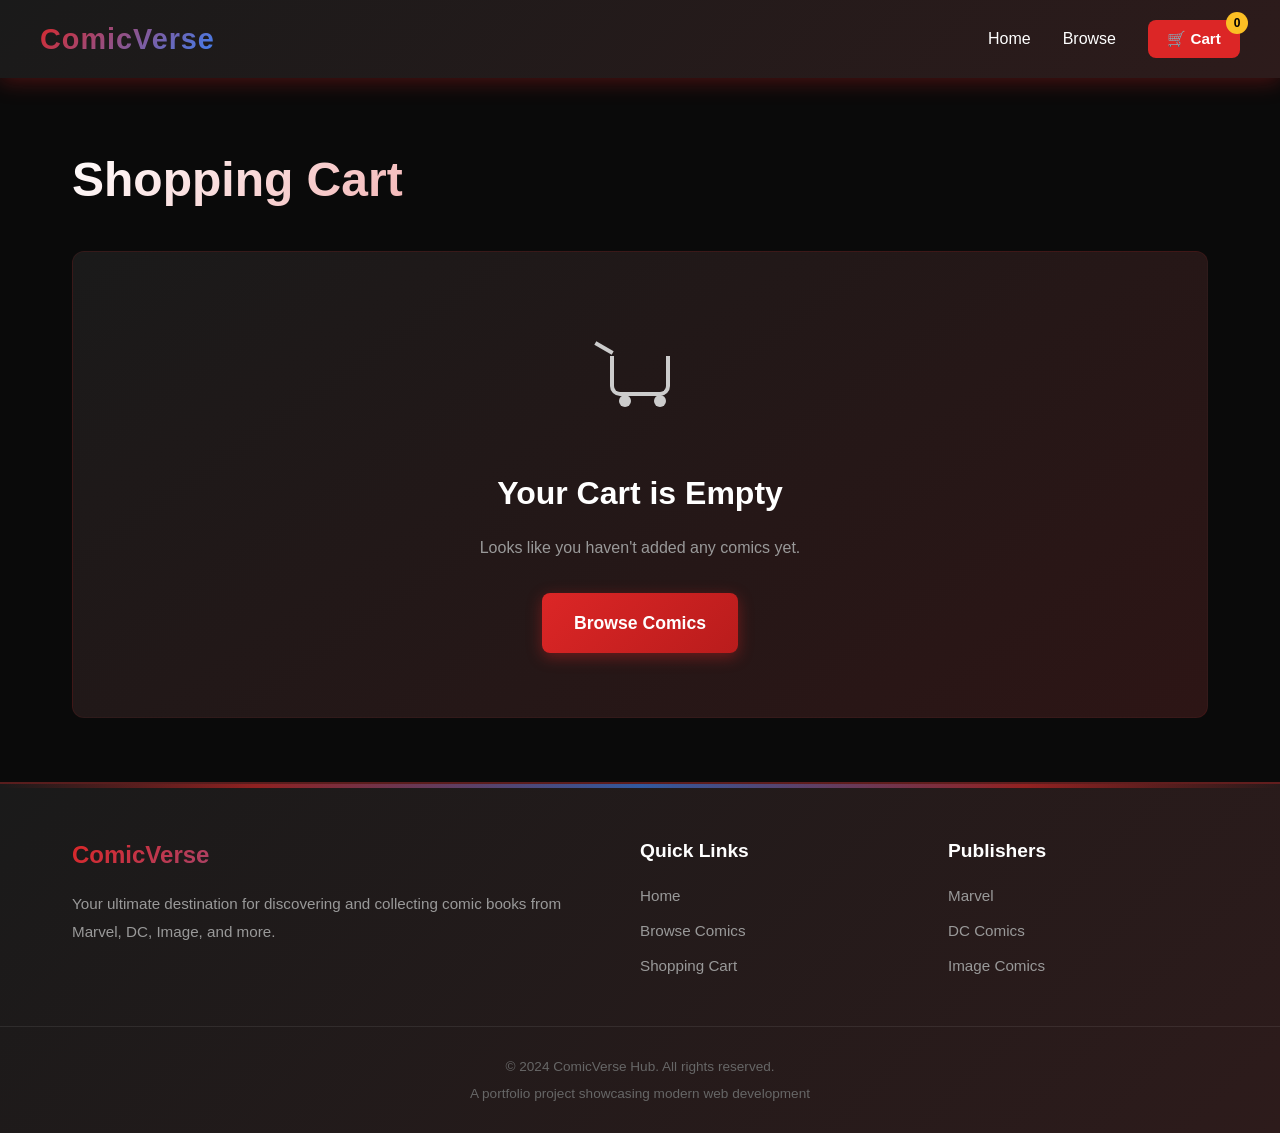
<file: cart.html>
<!DOCTYPE html>
<html lang="en">
<head>
  <meta charset="UTF-8">
  <meta name="viewport" content="width=device-width, initial-scale=1.0">
  <title>Shopping Cart - ComicVerse</title>
  <link rel="stylesheet" href="styles.css">
  <style>
    /* Cart Layout */
    .cart-layout {
      display: grid;
      grid-template-columns: 1fr;
      gap: 2rem;
      margin-top: 2rem;
    }
    @media (min-width: 769px) {
      .cart-layout {
        grid-template-columns: 65% 30%;
        justify-content: space-between;
      }
    }

    .cart-left {
      display: flex;
      flex-direction: column;
    }

    .cart-right {
      position: sticky;
      top: 100px;
      height: max-content;
    }

    /* Actions Bar */
    .cart-actions {
      display: flex;
      justify-content: space-between;
      align-items: center;
      background: var(--bg-surface);
      padding: 1rem 1.5rem;
      border-radius: var(--radius-md);
      margin-bottom: 1.5rem;
      border: 1px solid var(--clr-primary-faint);
    }
    .cart-actions p {
      font-weight: 600;
      color: var(--text-primary);
    }
    .clear-cart-btn {
      background: transparent;
      color: var(--text-secondary);
      border: 1px solid var(--text-dim);
      padding: 0.5rem 1rem;
      border-radius: var(--radius-sm);
      cursor: pointer;
      transition: all var(--transition);
      font-size: 0.9rem;
    }
    .clear-cart-btn:hover {
      background: rgba(220, 38, 38, 0.1);
      color: var(--clr-primary);
      border-color: var(--clr-primary);
    }

    /* Cart Items */
    .cart-items-container {
      display: flex;
      flex-direction: column;
      gap: 1.5rem;
    }
    .cart-item {
      background: linear-gradient(145deg, var(--bg-surface) 0%, var(--bg-surface-end) 100%);
      border-radius: var(--radius-lg);
      padding: 1.5rem;
      display: flex;
      gap: 1.5rem;
      border: 1px solid var(--clr-primary-faint);
      transition: all var(--transition);
      animation: slideInLeft 0.4s ease forwards;
      opacity: 0;
      position: relative;
    }
    @keyframes slideInLeft {
      from { opacity: 0; transform: translateX(-30px); }
      to { opacity: 1; transform: translateX(0); }
    }
    .cart-item:hover {
      border-color: var(--clr-primary-border);
      box-shadow: 0 4px 20px var(--clr-primary-glow);
    }
    .cart-item-image {
      width: 100px;
      height: 150px;
      border-radius: var(--radius-md);
      overflow: hidden;
      flex-shrink: 0;
    }
    .cart-item-image img {
      width: 100%;
      height: 100%;
      object-fit: cover;
      transition: transform var(--transition);
    }
    .cart-item:hover .cart-item-image img {
      transform: scale(1.05);
    }
    .cart-item-details {
      flex: 1;
      display: flex;
      flex-direction: column;
    }
    .cart-item-header h3 {
      font-size: 1.2rem;
      color: var(--text-primary);
      margin-bottom: 0.3rem;
    }
    .cart-item-header p {
      color: var(--text-secondary);
      font-size: 0.9rem;
    }
    .cart-item-price {
      color: var(--clr-primary);
      font-weight: bold;
      font-size: 1.1rem;
      margin: 0.5rem 0;
    }
    .cart-item-bottom {
      display: flex;
      justify-content: space-between;
      align-items: center;
      margin-top: auto;
    }
    .remove-btn {
      background: transparent;
      color: var(--text-secondary);
      border: none;
      cursor: pointer;
      font-size: 0.95rem;
      transition: color var(--transition);
    }
    .remove-btn:hover {
      color: var(--clr-primary);
      text-decoration: underline;
    }
    .qty-display {
      font-weight: bold;
      width: 20px;
      text-align: center;
    }

    /* Swipe Hint (Mobile) */
    .swipe-hint {
      display: none;
      font-size: 0.85rem;
      color: var(--text-muted);
      text-align: center;
      margin-top: 1rem;
      opacity: 0.7;
    }
    @media (max-width: 768px) {
      .cart-item {
        flex-direction: column;
        padding: 1rem;
      }
      .cart-item-image {
        width: 100%;
        height: 250px;
      }
      .cart-item-bottom {
        flex-direction: column;
        align-items: flex-start;
        gap: 1rem;
        margin-top: 1rem;
      }
      .swipe-hint {
        display: block;
        animation: swipeAnim 2s infinite;
      }
    }
    @keyframes swipeAnim {
      0%, 100% { transform: translateX(0); }
      50% { transform: translateX(-5px); }
    }

    /* Coupon Section */
    .coupon-section {
      background: var(--bg-surface);
      padding: 1.5rem;
      border-radius: var(--radius-lg);
      border: 1px solid var(--clr-primary-faint);
      margin-bottom: 1.5rem;
    }
    .coupon-section h3 {
      font-size: 1.1rem;
      margin-bottom: 1rem;
    }
    .coupon-input-group {
      display: flex;
      gap: 0.5rem;
    }
    .coupon-input-group input {
      flex: 1;
      background: rgba(0, 0, 0, 0.5);
      border: 1px solid var(--clr-primary-faint);
      color: white;
      padding: 0.8rem;
      border-radius: var(--radius-md);
      outline: none;
      transition: border-color var(--transition);
    }
    .coupon-input-group input:focus {
      border-color: var(--clr-primary);
    }
    .coupon-input-group button {
      background: var(--clr-primary);
      color: white;
      border: none;
      padding: 0 1rem;
      border-radius: var(--radius-md);
      cursor: pointer;
      font-weight: bold;
      transition: background var(--transition);
    }
    .coupon-input-group button:hover {
      background: var(--clr-primary-dark);
    }
    .coupon-msg {
      font-size: 0.85rem;
      margin-top: 0.5rem;
      min-height: 1.2em;
    }
    .coupon-msg.error { color: var(--clr-primary); }
    .coupon-msg.success { color: var(--clr-success); }

    /* Cart Summary */
    .cart-summary {
      background: linear-gradient(145deg, var(--bg-surface) 0%, var(--bg-surface-end) 100%);
      padding: 2rem;
      border-radius: var(--radius-lg);
      border: 1px solid var(--clr-primary-faint);
      box-shadow: 0 8px 30px rgba(0, 0, 0, 0.3);
    }
    .summary-row {
      display: flex;
      justify-content: space-between;
      margin-bottom: 1rem;
      color: var(--text-secondary);
    }
    .summary-row.discount-row {
      color: var(--clr-success);
      display: none;
    }
    .summary-row.discount-row.active {
      display: flex;
    }
    .summary-row.total-row {
      margin-top: 1rem;
      padding-top: 1rem;
      border-top: 1px solid var(--clr-primary-faint);
      color: var(--text-primary);
      font-size: 1.5rem;
      font-weight: bold;
    }
    .summary-row.total-row .val {
      color: var(--clr-primary);
      display: inline-block;
    }
    .flash-anim {
      animation: flashVal 0.4s ease;
    }
    @keyframes flashVal {
      0% { transform: scale(1); color: var(--clr-primary); }
      50% { transform: scale(1.1); color: #fff; }
      100% { transform: scale(1); color: var(--clr-primary); }
    }
    .checkout-btn {
      width: 100%;
      margin-top: 1.5rem;
      justify-content: center;
    }

    /* Empty Cart */
    .empty-cart-container {
      display: none;
      text-align: center;
      padding: 4rem 2rem;
      background: linear-gradient(145deg, var(--bg-surface) 0%, var(--bg-surface-end) 100%);
      border-radius: var(--radius-lg);
      border: 1px solid var(--clr-primary-faint);
      margin-top: 2rem;
    }
    .empty-cart-icon-wrapper {
      position: relative;
      width: 120px;
      height: 120px;
      margin: 0 auto 2rem;
      animation: float 3s ease-in-out infinite;
    }
    @keyframes float {
      0%, 100% { transform: translateY(0); }
      50% { transform: translateY(-15px); }
    }
    /* CSS Drawn Cart */
    .css-cart {
      position: absolute;
      top: 50%;
      left: 50%;
      transform: translate(-50%, -50%);
      width: 60px;
      height: 40px;
      border: 4px solid var(--text-muted);
      border-top: none;
      border-radius: 0 0 10px 10px;
    }
    .css-cart::before {
      content: "";
      position: absolute;
      top: -10px;
      left: -20px;
      width: 20px;
      height: 4px;
      background: var(--text-muted);
      transform: rotate(30deg);
    }
    .css-cart::after {
      content: "";
      position: absolute;
      bottom: -15px;
      left: 5px;
      width: 12px;
      height: 12px;
      border-radius: 50%;
      background: var(--text-muted);
      box-shadow: 35px 0 0 var(--text-muted);
    }
    .empty-cart-container h2 {
      font-size: 2rem;
      margin-bottom: 1rem;
    }
    .empty-cart-container p {
      color: var(--text-secondary);
      margin-bottom: 2rem;
    }

    /* Checkout Modal Animations */
    .confetti-container {
      position: absolute;
      top: 0; left: 0; width: 100%; height: 100%;
      pointer-events: none;
      overflow: hidden;
      z-index: 0;
      border-radius: var(--radius-xl);
    }
    .confetti {
      position: absolute;
      width: 10px;
      height: 10px;
      background: var(--clr-primary);
      border-radius: 50%;
      animation: fall linear forwards;
    }
    @keyframes fall {
      to { transform: translateY(150%) rotate(360deg); }
    }
    .modal-content-centered {
      text-align: center;
      padding: 3rem;
      max-width: 500px;
    }
    .success-icon {
      font-size: 4rem;
      margin-bottom: 1rem;
      animation: bounceSuccess 1s ease;
      position: relative;
      z-index: 1;
    }
    @keyframes bounceSuccess {
      0%, 20%, 50%, 80%, 100% { transform: translateY(0); }
      40% { transform: translateY(-30px); }
      60% { transform: translateY(-15px); }
    }
    .modal-text {
      position: relative;
      z-index: 1;
    }
  </style>
</head>
<body>

  <!-- Shared Navigation -->
  <nav role="navigation" aria-label="Main navigation">
    <div class="nav-container">
      <a href="index.html" class="logo" aria-label="ComicVerse Home">ComicVerse</a>
      <button class="hamburger" onclick="toggleMobileNav()" aria-label="Toggle navigation menu" aria-expanded="false">
        <span></span><span></span><span></span>
      </button>
      <ul class="nav-links">
        <li><a href="index.html">Home</a></li>
        <li><a href="browse.html">Browse</a></li>
        <li>
          <button class="cart-btn" onclick="window.location.href='cart.html'">
            🛒 Cart <span class="cart-badge" id="cartBadge">0</span>
          </button>
        </li>
      </ul>
    </div>
    <div class="mobile-nav-overlay" id="mobileNav">
      <ul class="mobile-nav-links">
        <li><a href="index.html">Home</a></li>
        <li><a href="browse.html">Browse</a></li>
        <li><a href="cart.html" class="active">🛒 Cart</a></li>
      </ul>
    </div>
  </nav>

  <!-- Cart Content -->
  <main class="section">
    <h1 class="page-title">Shopping Cart</h1>

    <!-- Empty Cart -->
    <div class="empty-cart-container" id="emptyCart">
      <div class="empty-cart-icon-wrapper">
        <div class="css-cart"></div>
      </div>
      <h2>Your Cart is Empty</h2>
      <p>Looks like you haven't added any comics yet.</p>
      <a href="browse.html" class="cta-button primary">Browse Comics</a>
    </div>

    <!-- Active Cart -->
    <div class="cart-layout" id="cartContent">
      <div class="cart-left">
        <div class="cart-actions">
          <p id="cartItemCount">0 item(s) in your cart</p>
          <button class="clear-cart-btn" onclick="promptClearCart()">Clear All</button>
        </div>
        
        <div class="cart-items-container" id="cartItems">
          <!-- Items injected here by JS -->
        </div>
        <div class="swipe-hint">← Swipe on items to see more</div>
      </div>
      
      <div class="cart-right">
        <div class="coupon-section">
          <h3>Promo Code</h3>
          <div class="coupon-input-group">
            <input type="text" id="couponCode" placeholder="Enter code (e.g., COMIC10)">
            <button onclick="applyCoupon()">Apply</button>
          </div>
          <div class="coupon-msg" id="couponMsg"></div>
        </div>

        <div class="cart-summary">
          <div class="summary-row">
            <span>Subtotal</span>
            <span id="subtotalVal">$0.00</span>
          </div>
          <div class="summary-row discount-row" id="discountRow">
            <span>Discount (10%)</span>
            <span id="discountVal">-$0.00</span>
          </div>
          <div class="summary-row">
            <span>Tax (10%)</span>
            <span id="taxVal">$0.00</span>
          </div>
          <div class="summary-row">
            <span>Shipping</span>
            <span>FREE</span>
          </div>
          <div class="summary-row total-row">
            <span>Total</span>
            <span class="val" id="totalVal">$0.00</span>
          </div>
          <button class="cta-button primary checkout-btn" onclick="checkout()">Proceed to Checkout</button>
        </div>
      </div>
    </div>
  </main>

  <!-- Checkout Success Modal -->
  <div class="modal" id="checkoutModal">
    <div class="modal-content modal-content-centered">
      <div class="confetti-container" id="confettiContainer"></div>
      <div class="success-icon">🎉</div>
      <h2 class="modal-text" style="margin-bottom: 1rem; color: var(--text-primary);">Order Placed Successfully!</h2>
      <p class="modal-text" style="color: var(--text-secondary); margin-bottom: 2rem;">
        Thank you for your simulated order! Your comics will be delivered to your digital library.
      </p>
      <button class="cta-button primary modal-text" onclick="continueShopping()">Continue Shopping</button>
    </div>
  </div>

  <!-- Shared Footer -->
  <footer class="site-footer" role="contentinfo">
    <!-- Injected by JS or populated here -->
  </footer>

  <!-- Shared End of Body -->
  <div class="notification" id="notification"></div>
  <button class="scroll-top-btn" id="scrollTopBtn" aria-label="Scroll to top">↑</button>

  <!-- Scripts -->
  <script src="comics-data.js"></script>
  <script src="shared.js"></script>
  <script>
    let isCouponApplied = false;

    document.addEventListener("DOMContentLoaded", () => {
      // Inject footer
      const footer = document.querySelector(".site-footer");
      if (footer && typeof getFooterHTML === "function") {
        footer.innerHTML = getFooterHTML();
      }
      loadCartPage();
    });

    function loadCartPage() {
      const cart = getCart();
      const emptyCart = document.getElementById("emptyCart");
      const cartContent = document.getElementById("cartContent");
      const cartItemsContainer = document.getElementById("cartItems");
      
      if (cart.length === 0) {
        emptyCart.style.display = "block";
        cartContent.style.display = "none";
      } else {
        emptyCart.style.display = "none";
        cartContent.style.display = "grid";
        
        // Render items
        cartItemsContainer.innerHTML = "";
        cart.forEach((item, index) => {
          const itemEl = document.createElement("div");
          itemEl.className = "cart-item";
          itemEl.style.animationDelay = (index * 0.1) + "s";
          itemEl.innerHTML = `
            <div class="cart-item-image">
              <img src="${item.cover}" alt="${item.title}" loading="lazy">
            </div>
            <div class="cart-item-details">
              <div class="cart-item-header">
                <h3>${item.title}</h3>
                <p>${item.publisher} • ${item.character}</p>
              </div>
              <div class="cart-item-price">$${item.price.toFixed(2)}</div>
              <div class="cart-item-bottom">
                <div class="quantity-controls">
                  <button class="quantity-btn" onclick="updateItemQty('${item.id}', -1)" aria-label="Decrease quantity">-</button>
                  <span class="qty-display">${item.quantity}</span>
                  <button class="quantity-btn" onclick="updateItemQty('${item.id}', 1)" aria-label="Increase quantity">+</button>
                </div>
                <button class="remove-btn" onclick="removeItem('${item.id}')">Remove</button>
              </div>
            </div>
          `;
          cartItemsContainer.appendChild(itemEl);
        });

        const totalItems = cart.reduce((sum, item) => sum + item.quantity, 0);
        document.getElementById("cartItemCount").textContent = `${totalItems} item(s) in your cart`;

        updateSummaryUI();
      }
    }

    function updateItemQty(id, delta) {
      let cart = getCart();
      const item = cart.find(i => i.id === id);
      if (item) {
        item.quantity += delta;
        if (item.quantity <= 0) {
          cart = cart.filter(i => i.id !== id);
        }
        saveCart(cart);
        loadCartPage();
      }
    }

    function removeItem(id) {
      let cart = getCart();
      cart = cart.filter(i => i.id !== id);
      saveCart(cart);
      loadCartPage();
    }

    function promptClearCart() {
      if (confirm("Are you sure you want to clear your cart?")) {
        saveCart([]);
        isCouponApplied = false;
        loadCartPage();
      }
    }

    function applyCoupon() {
      const code = document.getElementById("couponCode").value.trim().toUpperCase();
      const msgEl = document.getElementById("couponMsg");
      
      if (!code) {
        msgEl.textContent = "Please enter a code.";
        msgEl.className = "coupon-msg error";
        return;
      }

      if (code === "COMIC10") {
        isCouponApplied = true;
        msgEl.textContent = "Coupon applied successfully!";
        msgEl.className = "coupon-msg success";
        updateSummaryUI();
      } else {
        isCouponApplied = false;
        msgEl.textContent = "Invalid promo code.";
        msgEl.className = "coupon-msg error";
        updateSummaryUI();
      }
    }

    function updateSummaryUI() {
      const cart = getCart();
      const subtotal = cart.reduce((sum, item) => sum + (item.price * item.quantity), 0);
      
      let discount = 0;
      const discountRow = document.getElementById("discountRow");
      if (isCouponApplied) {
        discount = subtotal * 0.1;
        discountRow.classList.add("active");
      } else {
        discountRow.classList.remove("active");
      }

      const afterDiscount = subtotal - discount;
      const tax = afterDiscount * 0.1;
      const total = afterDiscount + tax;

      document.getElementById("subtotalVal").textContent = "$" + subtotal.toFixed(2);
      document.getElementById("discountVal").textContent = "-$" + discount.toFixed(2);
      document.getElementById("taxVal").textContent = "$" + tax.toFixed(2);
      
      const totalValEl = document.getElementById("totalVal");
      totalValEl.textContent = "$" + total.toFixed(2);
      
      // Flash animation on total change
      totalValEl.classList.remove("flash-anim");
      void totalValEl.offsetWidth; // trigger reflow
      totalValEl.classList.add("flash-anim");
    }

    function checkout() {
      const modal = document.getElementById("checkoutModal");
      modal.classList.add("active");
      generateConfetti();
    }

    function continueShopping() {
      saveCart([]);
      document.getElementById("checkoutModal").classList.remove("active");
      window.location.href = "index.html";
    }

    function generateConfetti() {
      const container = document.getElementById("confettiContainer");
      container.innerHTML = "";
      const colors = ['#dc2626', '#3b82f6', '#fbbf24', '#059669', '#ffffff'];
      
      for (let i = 0; i < 50; i++) {
        const confetti = document.createElement("div");
        confetti.className = "confetti";
        confetti.style.left = Math.random() * 100 + "%";
        confetti.style.top = -10 + "px";
        confetti.style.background = colors[Math.floor(Math.random() * colors.length)];
        confetti.style.animationDuration = (Math.random() * 1 + 1) + "s";
        confetti.style.animationDelay = (Math.random() * 0.5) + "s";
        container.appendChild(confetti);
      }
    }
  </script>
</body>
</html>
</file>
<file: styles.css>
/* ============================================
   ComicVerse Hub — Global Stylesheet
   ============================================ */

/* ---- 1. CSS Custom Properties ---- */
:root {
  --clr-primary: #dc2626;
  --clr-primary-dark: #b91c1c;
  --clr-primary-darkest: #7f1d1d;
  --clr-primary-glow: rgba(220, 38, 38, 0.3);
  --clr-primary-faint: rgba(220, 38, 38, 0.1);
  --clr-primary-subtle: rgba(220, 38, 38, 0.2);
  --clr-primary-border: rgba(220, 38, 38, 0.3);
  --clr-accent: #3b82f6;
  --clr-accent-dark: #1e3a8a;
  --clr-rating: #fbbf24;
  --clr-success: #059669;
  --clr-success-dark: #047857;

  --bg-body: #0a0a0a;
  --bg-surface: #1a1a1a;
  --bg-surface-end: #2d1515;
  --bg-nav-start: #1a1a1a;
  --bg-nav-end: #2d1b1b;
  --bg-overlay: rgba(0, 0, 0, 0.9);
  --bg-glass: rgba(0, 0, 0, 0.6);

  --text-primary: #ffffff;
  --text-secondary: #999999;
  --text-muted: #cccccc;
  --text-dim: #666666;

  --radius-sm: 6px;
  --radius-md: 8px;
  --radius-lg: 12px;
  --radius-xl: 16px;
  --radius-pill: 20px;
  --radius-full: 50%;

  --transition-fast: 0.2s ease;
  --transition: 0.3s ease;
  --transition-slow: 0.5s ease;

  --max-width: 1200px;
  --nav-height: 70px;
}

/* ---- 2. Base / Reset ---- */
*,
*::before,
*::after {
  margin: 0;
  padding: 0;
  box-sizing: border-box;
}

html {
  scroll-behavior: smooth;
}

body {
  font-family:
    -apple-system, BlinkMacSystemFont, "Segoe UI", Roboto, Oxygen, Ubuntu,
    Cantarell, sans-serif;
  background: var(--bg-body);
  color: var(--text-primary);
  line-height: 1.6;
  overflow-x: hidden;
  animation: pageLoad 0.6s ease;
}

::selection {
  background: var(--clr-primary);
  color: var(--text-primary);
}

img {
  max-width: 100%;
  height: auto;
  display: block;
}

a {
  color: inherit;
  text-decoration: none;
}

button {
  font-family: inherit;
}

/* Custom Scrollbar */
::-webkit-scrollbar {
  width: 8px;
}
::-webkit-scrollbar-track {
  background: var(--bg-body);
}
::-webkit-scrollbar-thumb {
  background: var(--clr-primary-darkest);
  border-radius: 4px;
}
::-webkit-scrollbar-thumb:hover {
  background: var(--clr-primary-dark);
}

/* ---- 3. Navigation ---- */
nav {
  background: linear-gradient(
    135deg,
    var(--bg-nav-start) 0%,
    var(--bg-nav-end) 100%
  );
  padding: 1rem 2rem;
  position: sticky;
  top: 0;
  z-index: 1000;
  box-shadow: 0 4px 20px var(--clr-primary-glow);
  backdrop-filter: blur(10px);
  -webkit-backdrop-filter: blur(10px);
}

.nav-container {
  max-width: var(--max-width);
  margin: 0 auto;
  display: flex;
  justify-content: space-between;
  align-items: center;
}

.logo {
  font-size: 1.8rem;
  font-weight: 900;
  background: linear-gradient(
    135deg,
    var(--clr-primary) 0%,
    var(--clr-accent) 100%
  );
  -webkit-background-clip: text;
  -webkit-text-fill-color: transparent;
  background-clip: text;
  text-decoration: none;
  letter-spacing: 1px;
  transition: transform var(--transition);
}

.logo:hover {
  transform: scale(1.05);
}

.nav-links {
  display: flex;
  gap: 2rem;
  list-style: none;
  align-items: center;
}

.nav-links a {
  color: var(--text-primary);
  text-decoration: none;
  transition: all var(--transition);
  font-weight: 500;
  position: relative;
  padding: 0.25rem 0;
}

.nav-links a:hover {
  color: var(--clr-primary);
}

.nav-links a::after {
  content: "";
  position: absolute;
  bottom: -5px;
  left: 0;
  width: 0;
  height: 2px;
  background: var(--clr-primary);
  transition: width var(--transition);
}

.nav-links a:hover::after {
  width: 100%;
}

.nav-links a.active {
  color: var(--clr-primary);
}

.nav-links a.active::after {
  width: 100%;
}

.cart-btn {
  position: relative;
  background: var(--clr-primary);
  color: white;
  border: none;
  padding: 0.6rem 1.2rem;
  border-radius: var(--radius-md);
  cursor: pointer;
  font-weight: 600;
  transition: all var(--transition);
  font-size: 0.95rem;
}

.cart-btn:hover {
  background: var(--clr-primary-dark);
  transform: translateY(-2px);
  box-shadow: 0 4px 12px rgba(220, 38, 38, 0.4);
}

.cart-badge {
  position: absolute;
  top: -8px;
  right: -8px;
  background: var(--clr-rating);
  color: #000;
  border-radius: var(--radius-full);
  width: 22px;
  height: 22px;
  display: flex;
  align-items: center;
  justify-content: center;
  font-size: 0.75rem;
  font-weight: bold;
  transition: transform var(--transition);
}

.cart-badge.bump {
  animation: cartBump 0.4s ease;
}

/* Hamburger Menu */
.hamburger {
  display: none;
  flex-direction: column;
  gap: 5px;
  background: transparent;
  border: none;
  cursor: pointer;
  padding: 5px;
  z-index: 1100;
}

.hamburger span {
  display: block;
  width: 28px;
  height: 3px;
  background: var(--text-primary);
  border-radius: 3px;
  transition: all var(--transition);
  transform-origin: center;
}

.hamburger.active span:nth-child(1) {
  transform: rotate(45deg) translate(6px, 6px);
}
.hamburger.active span:nth-child(2) {
  opacity: 0;
  transform: scaleX(0);
}
.hamburger.active span:nth-child(3) {
  transform: rotate(-45deg) translate(6px, -6px);
}

/* Mobile Nav Overlay */
.mobile-nav-overlay {
  position: fixed;
  top: 0;
  right: -100%;
  width: 280px;
  height: 100vh;
  background: linear-gradient(180deg, #111 0%, #1a0a0a 100%);
  z-index: 1050;
  transition: right 0.4s cubic-bezier(0.4, 0, 0.2, 1);
  padding: 5rem 2rem 2rem;
  box-shadow: -10px 0 40px rgba(0, 0, 0, 0.8);
}

.mobile-nav-overlay.active {
  right: 0;
}

.mobile-nav-backdrop {
  position: fixed;
  top: 0;
  left: 0;
  width: 100%;
  height: 100%;
  background: rgba(0, 0, 0, 0.6);
  backdrop-filter: blur(4px);
  z-index: 1040;
  opacity: 0;
  visibility: hidden;
  transition: all var(--transition);
}

.mobile-nav-backdrop.active {
  opacity: 1;
  visibility: visible;
}

.mobile-nav-links {
  list-style: none;
  display: flex;
  flex-direction: column;
  gap: 0.5rem;
}

.mobile-nav-links a {
  display: block;
  padding: 1rem 1.5rem;
  color: var(--text-primary);
  font-size: 1.2rem;
  font-weight: 600;
  border-radius: var(--radius-md);
  transition: all var(--transition);
  border-left: 3px solid transparent;
}

.mobile-nav-links a:hover,
.mobile-nav-links a.active {
  background: var(--clr-primary-subtle);
  border-left-color: var(--clr-primary);
  color: var(--clr-primary);
  transform: translateX(5px);
}

/* ---- 4. Layout / Sections ---- */
.section {
  max-width: var(--max-width);
  margin: 4rem auto;
  padding: 0 2rem;
}

.section-title {
  font-size: 2.5rem;
  margin-bottom: 2rem;
  font-weight: 800;
  background: linear-gradient(135deg, #fff 0%, var(--clr-primary) 100%);
  -webkit-background-clip: text;
  -webkit-text-fill-color: transparent;
  background-clip: text;
}

.page-title {
  font-size: 3rem;
  margin-bottom: 2rem;
  font-weight: 900;
  background: linear-gradient(135deg, #fff 0%, var(--clr-primary) 100%);
  -webkit-background-clip: text;
  -webkit-text-fill-color: transparent;
  background-clip: text;
}

/* ---- 5. Comic Cards ---- */
.comic-grid {
  display: grid;
  grid-template-columns: repeat(auto-fill, minmax(250px, 1fr));
  gap: 2rem;
}

.comic-grid.list-view {
  grid-template-columns: 1fr;
  gap: 1rem;
}

.comic-grid.list-view .comic-card {
  display: grid;
  grid-template-columns: 200px 1fr;
  max-height: 200px;
}

.comic-grid.list-view .comic-card-image {
  height: 200px;
}

.comic-grid.list-view .comic-card-content {
  display: flex;
  flex-direction: column;
  justify-content: center;
}

.comic-card {
  background: linear-gradient(
    145deg,
    var(--bg-surface) 0%,
    var(--bg-surface-end) 100%
  );
  border-radius: var(--radius-lg);
  overflow: hidden;
  transition: all var(--transition);
  cursor: pointer;
  border: 1px solid var(--clr-primary-faint);
  position: relative;
}

.comic-card:hover {
  transform: translateY(-10px);
  box-shadow: 0 12px 30px var(--clr-primary-glow);
  border-color: rgba(220, 38, 38, 0.5);
}

.comic-card-image {
  position: relative;
  overflow: hidden;
  height: 350px;
}

.comic-card-image img {
  width: 100%;
  height: 100%;
  object-fit: cover;
  transition: transform var(--transition-slow);
}

.comic-card:hover .comic-card-image img {
  transform: scale(1.1);
}

.comic-rating {
  position: absolute;
  top: 10px;
  right: 10px;
  background: var(--clr-rating);
  color: #000;
  padding: 0.3rem 0.6rem;
  border-radius: var(--radius-sm);
  font-weight: bold;
  font-size: 0.9rem;
  display: flex;
  align-items: center;
  gap: 0.3rem;
  z-index: 2;
}

/* Card Hover Overlay — Quick Add */
.comic-card-overlay {
  position: absolute;
  bottom: 0;
  left: 0;
  right: 0;
  padding: 1.5rem;
  background: linear-gradient(to top, rgba(0, 0, 0, 0.95) 0%, transparent 100%);
  transform: translateY(100%);
  transition: transform var(--transition);
  display: flex;
  justify-content: center;
  z-index: 3;
}

.comic-card:hover .comic-card-overlay {
  transform: translateY(0);
}

.quick-add-btn {
  background: var(--clr-primary);
  color: white;
  border: none;
  padding: 0.7rem 1.5rem;
  border-radius: var(--radius-md);
  font-weight: 600;
  cursor: pointer;
  transition: all var(--transition);
  font-size: 0.95rem;
  width: 100%;
}

.quick-add-btn:hover {
  background: var(--clr-primary-dark);
  transform: scale(1.02);
  box-shadow: 0 4px 15px rgba(220, 38, 38, 0.5);
}

.comic-card-content {
  padding: 1.5rem;
}

.comic-card h3 {
  font-size: 1.15rem;
  margin-bottom: 0.5rem;
  color: var(--text-primary);
  line-height: 1.3;
}

.comic-publisher {
  color: var(--text-secondary);
  font-size: 0.9rem;
  margin-bottom: 0.8rem;
}

.comic-price {
  color: var(--clr-primary);
  font-size: 1.3rem;
  font-weight: bold;
}

/* ---- 6. Buttons ---- */
.cta-button {
  border: none;
  padding: 1rem 2rem;
  border-radius: var(--radius-md);
  font-size: 1.1rem;
  font-weight: 600;
  cursor: pointer;
  transition: all var(--transition);
  text-decoration: none;
  display: inline-flex;
  align-items: center;
  gap: 0.5rem;
}

.cta-button.primary {
  background: linear-gradient(
    135deg,
    var(--clr-primary) 0%,
    var(--clr-primary-dark) 100%
  );
  color: white;
  box-shadow: 0 4px 15px rgba(220, 38, 38, 0.4);
}

.cta-button.primary:hover {
  transform: translateY(-3px);
  box-shadow: 0 8px 25px rgba(220, 38, 38, 0.6);
}

.cta-button.secondary {
  background: rgba(255, 255, 255, 0.1);
  color: white;
  backdrop-filter: blur(10px);
  border: 2px solid rgba(255, 255, 255, 0.3);
}

.cta-button.secondary:hover {
  background: rgba(255, 255, 255, 0.2);
  border-color: rgba(255, 255, 255, 0.5);
  transform: translateY(-3px);
}

.add-cart-btn {
  background: linear-gradient(
    135deg,
    var(--clr-primary) 0%,
    var(--clr-primary-dark) 100%
  );
  color: white;
  border: none;
  padding: 1rem 2rem;
  border-radius: var(--radius-md);
  font-size: 1.1rem;
  font-weight: 600;
  cursor: pointer;
  transition: all var(--transition);
  box-shadow: 0 4px 15px var(--clr-primary-glow);
  display: flex;
  align-items: center;
  justify-content: center;
  gap: 0.5rem;
  position: relative;
  overflow: hidden;
}

.add-cart-btn:hover {
  transform: translateY(-2px);
  box-shadow: 0 6px 20px rgba(220, 38, 38, 0.5);
}

.add-cart-btn.added {
  background: linear-gradient(
    135deg,
    var(--clr-success) 0%,
    var(--clr-success-dark) 100%
  );
  box-shadow: 0 4px 15px rgba(5, 150, 105, 0.4);
}

/* Ripple Effect */
.add-cart-btn::after {
  content: "";
  position: absolute;
  width: 0;
  height: 0;
  border-radius: 50%;
  background: rgba(255, 255, 255, 0.3);
  transform: translate(-50%, -50%);
  transition:
    width 0.6s,
    height 0.6s;
}

.add-cart-btn.ripple::after {
  width: 300px;
  height: 300px;
  opacity: 0;
}

.back-btn {
  background: var(--clr-primary-subtle);
  color: white;
  border: 1px solid rgba(220, 38, 38, 0.4);
  padding: 0.8rem 1.5rem;
  border-radius: var(--radius-md);
  cursor: pointer;
  font-weight: 600;
  transition: all var(--transition);
  display: inline-flex;
  align-items: center;
  gap: 0.5rem;
  text-decoration: none;
  font-size: 0.95rem;
}

.back-btn:hover {
  background: rgba(220, 38, 38, 0.4);
  border-color: var(--clr-primary);
  transform: translateX(-5px);
}

.browse-btn {
  background: linear-gradient(
    135deg,
    var(--clr-primary) 0%,
    var(--clr-primary-dark) 100%
  );
  color: white;
  border: none;
  padding: 1rem 2.5rem;
  border-radius: var(--radius-md);
  font-size: 1.1rem;
  font-weight: 600;
  cursor: pointer;
  transition: all var(--transition);
  text-decoration: none;
  display: inline-block;
}

.browse-btn:hover {
  transform: translateY(-2px);
  box-shadow: 0 6px 20px rgba(220, 38, 38, 0.5);
}

/* ---- 7. Modals ---- */
.modal {
  display: none;
  position: fixed;
  top: 0;
  left: 0;
  width: 100%;
  height: 100%;
  background: var(--bg-overlay);
  z-index: 2000;
  animation: fadeIn 0.3s ease;
}

.modal.active {
  display: flex;
  align-items: center;
  justify-content: center;
}

.modal-content {
  background: linear-gradient(
    145deg,
    var(--bg-surface) 0%,
    var(--bg-surface-end) 100%
  );
  border-radius: var(--radius-xl);
  max-width: 900px;
  width: 90%;
  max-height: 90vh;
  overflow-y: auto;
  position: relative;
  margin: 2rem;
  border: 2px solid var(--clr-primary-border);
  box-shadow: 0 20px 60px rgba(220, 38, 38, 0.4);
  animation: slideUp 0.3s ease;
}

.modal-close {
  position: absolute;
  top: 1rem;
  right: 1rem;
  background: rgba(220, 38, 38, 0.8);
  color: white;
  border: none;
  width: 40px;
  height: 40px;
  border-radius: var(--radius-full);
  cursor: pointer;
  font-size: 1.5rem;
  transition: all var(--transition);
  z-index: 10;
  display: flex;
  align-items: center;
  justify-content: center;
}

.modal-close:hover {
  background: var(--clr-primary);
  transform: rotate(90deg);
}

.modal-body {
  display: grid;
  grid-template-columns: 1fr 1fr;
  gap: 2rem;
  padding: 2rem;
}

.modal-image {
  position: relative;
  overflow: hidden;
  border-radius: var(--radius-lg);
}

.modal-image img {
  width: 100%;
  height: auto;
  transition: transform var(--transition-slow);
}

.modal-image:hover img {
  transform: scale(1.1);
}

.modal-details {
  display: flex;
  flex-direction: column;
  gap: 1.5rem;
}

.modal-details h2 {
  font-size: 2.5rem;
  color: var(--text-primary);
  line-height: 1.2;
}

.modal-price {
  font-size: 2.5rem;
  color: var(--clr-primary);
  font-weight: bold;
}

/* ---- 8. Meta / Info ---- */
.modal-meta,
.detail-meta {
  display: flex;
  gap: 1rem;
  flex-wrap: wrap;
}

.meta-badge {
  background: var(--clr-primary-subtle);
  padding: 0.5rem 1rem;
  border-radius: var(--radius-sm);
  font-size: 0.9rem;
  border: 1px solid var(--clr-primary-border);
  display: flex;
  align-items: center;
  gap: 0.5rem;
}

.info-box,
.info-section {
  background: linear-gradient(
    145deg,
    var(--bg-surface) 0%,
    var(--bg-surface-end) 100%
  );
  padding: 1.5rem;
  border-radius: var(--radius-md);
  border: 1px solid var(--clr-primary-faint);
}

.info-box h3,
.info-section h2 {
  font-size: 1.3rem;
  margin-bottom: 0.8rem;
  color: var(--clr-primary);
}

.info-box p,
.info-section p {
  color: var(--text-muted);
  line-height: 1.8;
}

.info-card {
  background: rgba(0, 0, 0, 0.4);
  padding: 1.5rem;
  border-radius: var(--radius-md);
  border: 1px solid var(--clr-primary-faint);
  transition: all var(--transition);
}

.info-card:hover {
  border-color: var(--clr-primary-border);
  transform: translateY(-3px);
}

.info-card h3 {
  color: var(--clr-primary);
  margin-bottom: 0.5rem;
  font-size: 1.1rem;
}

.info-card p {
  color: var(--text-secondary);
}

/* ---- 9. Quantity Controls ---- */
.quantity-controls {
  display: flex;
  align-items: center;
  gap: 0.8rem;
  background: rgba(0, 0, 0, 0.4);
  padding: 0.5rem 1rem;
  border-radius: var(--radius-md);
  border: 1px solid var(--clr-primary-border);
}

.quantity-btn {
  background: var(--clr-primary);
  color: white;
  border: none;
  width: 34px;
  height: 34px;
  border-radius: var(--radius-sm);
  cursor: pointer;
  font-size: 1.2rem;
  transition: all var(--transition);
  display: flex;
  align-items: center;
  justify-content: center;
}

.quantity-btn:hover {
  background: var(--clr-primary-dark);
  transform: scale(1.1);
}

.quantity-display {
  font-size: 1.1rem;
  font-weight: bold;
  min-width: 30px;
  text-align: center;
}

/* ---- 10. Notifications ---- */
.notification {
  position: fixed;
  top: 90px;
  right: 2rem;
  background: linear-gradient(
    135deg,
    var(--clr-success) 0%,
    var(--clr-success-dark) 100%
  );
  color: white;
  border-radius: var(--radius-md);
  box-shadow: 0 8px 20px rgba(5, 150, 105, 0.4);
  z-index: 3000;
  transform: translateX(calc(100% + 3rem));
  transition: transform 0.4s cubic-bezier(0.4, 0, 0.2, 1);
  overflow: hidden;
  min-width: 280px;
}

.notification.show {
  transform: translateX(0);
}

.notification-content {
  padding: 1rem 1.5rem;
  display: flex;
  align-items: center;
  gap: 0.8rem;
  font-weight: 600;
}

.notification-icon {
  font-size: 1.3rem;
  flex-shrink: 0;
}

.notification-text {
  flex: 1;
}

.notification-close {
  background: transparent;
  border: none;
  color: rgba(255, 255, 255, 0.7);
  cursor: pointer;
  font-size: 1.3rem;
  padding: 0 0.2rem;
  transition: color var(--transition);
  flex-shrink: 0;
}

.notification-close:hover {
  color: white;
}

.notification-progress {
  height: 3px;
  background: rgba(255, 255, 255, 0.4);
  animation: notifProgress 3s linear forwards;
}

/* ---- 11. Tabs ---- */
.tabs-container {
  margin-top: 1rem;
}

.tabs {
  display: flex;
  gap: 0;
  border-bottom: 2px solid var(--clr-primary-faint);
  margin-bottom: 1.5rem;
}

.tab {
  padding: 0.8rem 1.5rem;
  cursor: pointer;
  font-weight: 600;
  color: var(--text-secondary);
  background: transparent;
  border: none;
  border-bottom: 2px solid transparent;
  margin-bottom: -2px;
  transition: all var(--transition);
  font-size: 1rem;
}

.tab:hover {
  color: var(--text-primary);
  background: var(--clr-primary-faint);
}

.tab.active {
  color: var(--clr-primary);
  border-bottom-color: var(--clr-primary);
}

.tab-content {
  display: none;
  animation: fadeIn 0.3s ease;
}

.tab-content.active {
  display: block;
}

/* ---- 12. Star Rating ---- */
.star-rating {
  display: inline-flex;
  align-items: center;
  gap: 3px;
}

.star-rating .star {
  font-size: 1.3rem;
  color: var(--text-dim);
}

.star-rating .star.filled {
  color: var(--clr-rating);
}

.star-rating .star.half {
  position: relative;
  color: var(--text-dim);
}

.star-rating .star.half::before {
  content: "★";
  position: absolute;
  left: 0;
  overflow: hidden;
  width: 50%;
  color: var(--clr-rating);
}

.star-rating .rating-number {
  margin-left: 0.5rem;
  font-size: 1.1rem;
  font-weight: 600;
  color: var(--text-primary);
}

/* ---- 13. Filter Pills ---- */
.active-filters {
  display: flex;
  gap: 0.5rem;
  flex-wrap: wrap;
  margin-bottom: 1rem;
}

.filter-pill {
  display: inline-flex;
  align-items: center;
  gap: 0.5rem;
  background: var(--clr-primary-subtle);
  border: 1px solid var(--clr-primary-border);
  color: var(--text-primary);
  padding: 0.4rem 0.8rem;
  border-radius: var(--radius-pill);
  font-size: 0.85rem;
  font-weight: 500;
  animation: fadeIn 0.2s ease;
}

.filter-pill-remove {
  background: transparent;
  border: none;
  color: var(--text-secondary);
  cursor: pointer;
  font-size: 1rem;
  padding: 0;
  line-height: 1;
  transition: color var(--transition-fast);
}

.filter-pill-remove:hover {
  color: var(--clr-primary);
}

/* ---- 14. Skeleton Loading ---- */
.skeleton-grid {
  display: grid;
  grid-template-columns: repeat(auto-fill, minmax(250px, 1fr));
  gap: 2rem;
}

.skeleton-card {
  background: linear-gradient(
    145deg,
    var(--bg-surface) 0%,
    var(--bg-surface-end) 100%
  );
  border-radius: var(--radius-lg);
  overflow: hidden;
  border: 1px solid var(--clr-primary-faint);
}

.skeleton-image {
  height: 350px;
  background: linear-gradient(90deg, #1a1a1a 25%, #2a2a2a 50%, #1a1a1a 75%);
  background-size: 200% 100%;
  animation: shimmer 1.5s infinite;
}

.skeleton-text {
  height: 16px;
  margin: 1rem 1.5rem;
  border-radius: 4px;
  background: linear-gradient(90deg, #1a1a1a 25%, #2a2a2a 50%, #1a1a1a 75%);
  background-size: 200% 100%;
  animation: shimmer 1.5s infinite;
}

.skeleton-text.short {
  width: 60%;
}

.skeleton-text.price {
  width: 40%;
  height: 20px;
  margin-bottom: 1.5rem;
}

/* ---- 15. Scroll Reveal ---- */
.reveal {
  opacity: 0;
  transform: translateY(30px);
  transition:
    opacity 0.6s ease,
    transform 0.6s ease;
}

.reveal.active {
  opacity: 1;
  transform: translateY(0);
}

/* ---- 16. Scroll to Top ---- */
.scroll-top-btn {
  position: fixed;
  bottom: 2rem;
  right: 2rem;
  width: 48px;
  height: 48px;
  border-radius: var(--radius-full);
  background: linear-gradient(
    135deg,
    var(--clr-primary) 0%,
    var(--clr-primary-dark) 100%
  );
  color: white;
  border: none;
  cursor: pointer;
  font-size: 1.4rem;
  display: flex;
  align-items: center;
  justify-content: center;
  box-shadow: 0 4px 15px var(--clr-primary-glow);
  opacity: 0;
  visibility: hidden;
  transform: translateY(20px);
  transition: all var(--transition);
  z-index: 900;
}

.scroll-top-btn.visible {
  opacity: 1;
  visibility: visible;
  transform: translateY(0);
}

.scroll-top-btn:hover {
  transform: translateY(-3px);
  box-shadow: 0 6px 25px rgba(220, 38, 38, 0.5);
}

/* ---- 17. Breadcrumb ---- */
.breadcrumb {
  max-width: var(--max-width);
  margin: 1.5rem auto;
  padding: 0 2rem;
  display: flex;
  align-items: center;
  gap: 0.5rem;
  font-size: 0.9rem;
  color: var(--text-secondary);
}

.breadcrumb a {
  color: var(--text-secondary);
  text-decoration: none;
  transition: color var(--transition);
}

.breadcrumb a:hover {
  color: var(--clr-primary);
}

.breadcrumb .separator {
  color: var(--text-dim);
}

.breadcrumb .current {
  color: var(--text-primary);
  font-weight: 500;
}

/* ---- 18. Footer ---- */
.site-footer {
  background: linear-gradient(
    135deg,
    var(--bg-nav-start) 0%,
    var(--bg-nav-end) 100%
  );
  margin-top: 4rem;
  border-top: 2px solid var(--clr-primary-border);
  position: relative;
}

.footer-divider {
  height: 4px;
  background: linear-gradient(
    90deg,
    transparent 0%,
    var(--clr-primary) 20%,
    var(--clr-accent) 50%,
    var(--clr-primary) 80%,
    transparent 100%
  );
  opacity: 0.6;
}

.footer-container {
  max-width: var(--max-width);
  margin: 0 auto;
  padding: 3rem 2rem 2rem;
  display: grid;
  grid-template-columns: 2fr 1fr 1fr;
  gap: 3rem;
}

.footer-col h3 {
  font-size: 1.2rem;
  margin-bottom: 1rem;
  color: var(--text-primary);
}

.footer-logo {
  font-size: 1.5rem !important;
  font-weight: 900;
  background: linear-gradient(
    135deg,
    var(--clr-primary) 0%,
    var(--clr-accent) 100%
  );
  -webkit-background-clip: text;
  -webkit-text-fill-color: transparent;
  background-clip: text;
}

.footer-col p {
  color: var(--text-secondary);
  line-height: 1.8;
  font-size: 0.95rem;
}

.footer-links {
  list-style: none;
  display: flex;
  flex-direction: column;
  gap: 0.6rem;
}

.footer-links a {
  color: var(--text-secondary);
  transition: all var(--transition);
  font-size: 0.95rem;
  display: inline-block;
}

.footer-links a:hover {
  color: var(--clr-primary);
  transform: translateX(4px);
}

.footer-bottom {
  text-align: center;
  padding: 1.5rem 2rem;
  border-top: 1px solid rgba(255, 255, 255, 0.08);
  margin-top: 1rem;
}

.footer-bottom p {
  color: var(--text-dim);
  font-size: 0.85rem;
  margin: 0.3rem 0;
}

/* ---- 19. Animations ---- */
@keyframes pageLoad {
  from {
    opacity: 0;
  }
  to {
    opacity: 1;
  }
}

@keyframes fadeIn {
  from {
    opacity: 0;
  }
  to {
    opacity: 1;
  }
}

@keyframes slideUp {
  from {
    transform: translateY(50px);
    opacity: 0;
  }
  to {
    transform: translateY(0);
    opacity: 1;
  }
}

@keyframes slideInLeft {
  from {
    opacity: 0;
    transform: translateX(-50px);
  }
  to {
    opacity: 1;
    transform: translateX(0);
  }
}

@keyframes slideInRight {
  from {
    transform: translateX(400px);
    opacity: 0;
  }
  to {
    transform: translateX(0);
    opacity: 1;
  }
}

@keyframes slideIn {
  from {
    opacity: 0;
    transform: translateX(-20px);
  }
  to {
    opacity: 1;
    transform: translateX(0);
  }
}

@keyframes pulse {
  0%,
  100% {
    opacity: 1;
    transform: scale(1);
  }
  50% {
    opacity: 0.8;
    transform: scale(1.05);
  }
}

@keyframes shimmer {
  0% {
    background-position: -200% 0;
  }
  100% {
    background-position: 200% 0;
  }
}

@keyframes scaleIn {
  from {
    transform: scale(0.8);
    opacity: 0;
  }
  to {
    transform: scale(1);
    opacity: 1;
  }
}

@keyframes bounce {
  0%,
  100% {
    transform: translateY(0);
  }
  50% {
    transform: translateY(-20px);
  }
}

@keyframes cartBump {
  0% {
    transform: scale(1);
  }
  30% {
    transform: scale(1.4);
  }
  60% {
    transform: scale(0.9);
  }
  100% {
    transform: scale(1);
  }
}

@keyframes notifProgress {
  from {
    width: 100%;
  }
  to {
    width: 0%;
  }
}

@keyframes float {
  0%,
  100% {
    transform: translateY(0);
  }
  50% {
    transform: translateY(-10px);
  }
}

@keyframes spin {
  from {
    transform: rotate(0deg);
  }
  to {
    transform: rotate(360deg);
  }
}

/* ---- 20. Responsive ---- */
@media (max-width: 1024px) {
  .footer-container {
    grid-template-columns: 1fr 1fr;
  }
}

@media (max-width: 768px) {
  .hamburger {
    display: flex;
  }

  .nav-links {
    display: none;
  }

  .section-title {
    font-size: 2rem;
  }

  .page-title {
    font-size: 2rem;
  }

  .comic-grid {
    grid-template-columns: repeat(auto-fill, minmax(160px, 1fr));
    gap: 1rem;
  }

  .comic-grid.list-view {
    grid-template-columns: 1fr;
  }

  .comic-grid.list-view .comic-card {
    grid-template-columns: 120px 1fr;
    max-height: 150px;
  }

  .comic-grid.list-view .comic-card-image {
    height: 150px;
  }

  .comic-card-image {
    height: 240px;
  }

  .modal-body {
    grid-template-columns: 1fr;
  }

  .modal-details h2 {
    font-size: 1.8rem;
  }

  .footer-container {
    grid-template-columns: 1fr;
    gap: 2rem;
    text-align: center;
  }

  .footer-links a:hover {
    transform: none;
  }

  .scroll-top-btn {
    bottom: 1.5rem;
    right: 1.5rem;
    width: 42px;
    height: 42px;
  }

  .notification {
    right: 1rem;
    left: 1rem;
    min-width: auto;
  }

  .breadcrumb {
    font-size: 0.8rem;
    margin: 1rem auto;
  }

  .tabs {
    overflow-x: auto;
    -webkit-overflow-scrolling: touch;
  }

  .tab {
    white-space: nowrap;
    padding: 0.7rem 1rem;
    font-size: 0.9rem;
  }
}

@media (max-width: 480px) {
  .comic-grid {
    grid-template-columns: repeat(auto-fill, minmax(140px, 1fr));
    gap: 0.8rem;
  }

  .comic-card-content {
    padding: 1rem;
  }

  .comic-card h3 {
    font-size: 0.95rem;
  }

  .section {
    padding: 0 1rem;
    margin: 2.5rem auto;
  }

  nav {
    padding: 0.8rem 1rem;
  }

  .logo {
    font-size: 1.4rem;
  }
}

/* ---- 21. Accessibility ---- */
@media (prefers-reduced-motion: reduce) {
  *,
  *::before,
  *::after {
    animation-duration: 0.01ms !important;
    animation-iteration-count: 1 !important;
    transition-duration: 0.01ms !important;
    scroll-behavior: auto !important;
  }
}

*:focus-visible {
  outline: 2px solid var(--clr-primary);
  outline-offset: 2px;
}

.sr-only {
  position: absolute;
  width: 1px;
  height: 1px;
  padding: 0;
  margin: -1px;
  overflow: hidden;
  clip: rect(0, 0, 0, 0);
  white-space: nowrap;
  border: 0;
}
</file>
